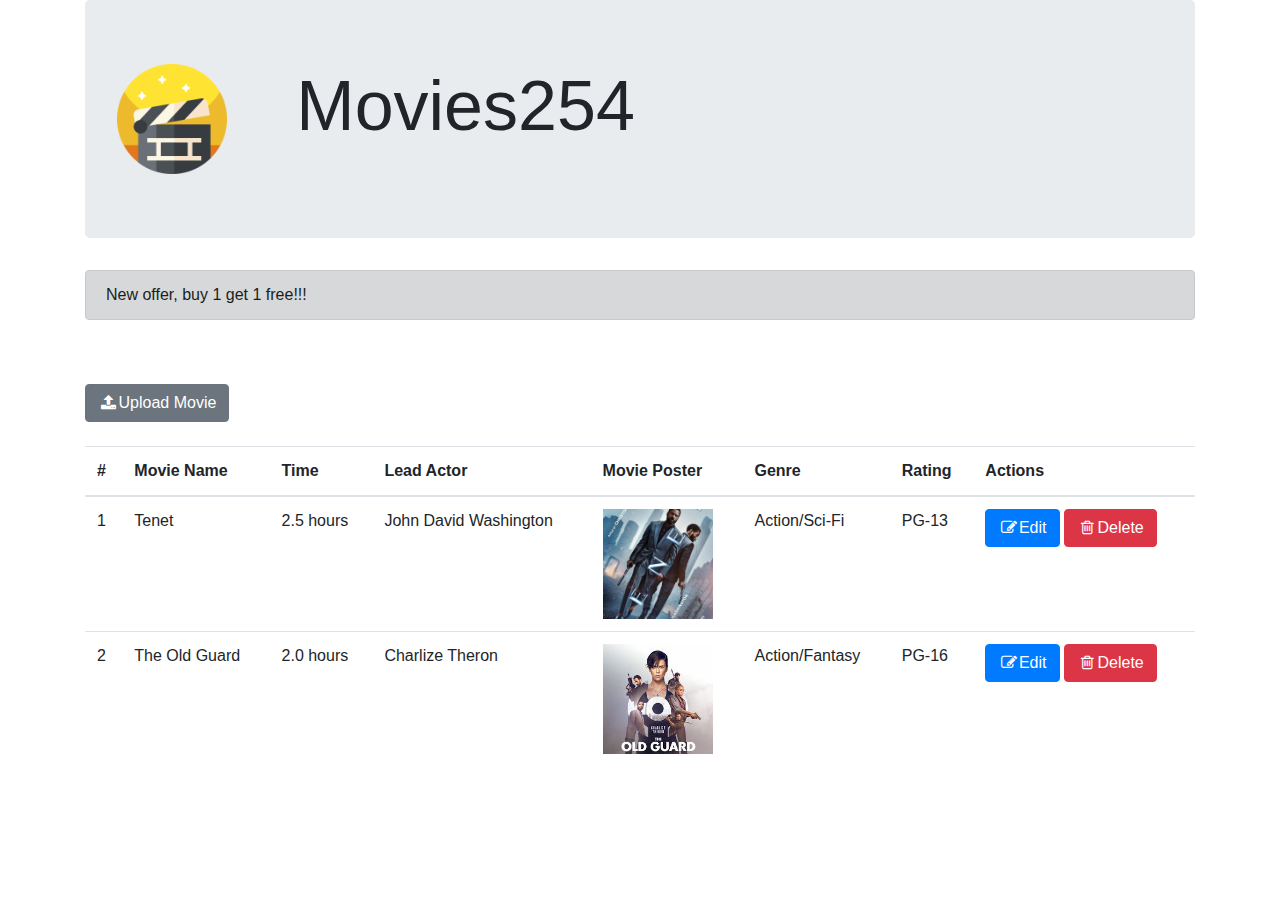
<file: index.html>
<!DOCTYPE html>
<html>
<head>
	<title>Movies254</title>
	<meta charset="UTF-8" name="viewport" content="width=device-width, initial-scale=1.0">
	<link rel="stylesheet" type="text/css" href="css/style.css">
	<link rel="stylesheet" href="https://cdnjs.cloudflare.com/ajax/libs/font-awesome/4.7.0/css/font-awesome.min.css">
    <script src="js/style.js"></script>
    <script src="bootstrap/js/bootstrap.js"></script>
    <script src="bootstrap/js/bootstrap.min.js"></script>
    <script src="bootstrap/js/bootstrap.bundle.js"></script>
    <link rel="stylesheet" type="text/css" href="bootstrap/css/bootstrap.css">
    <link rel="stylesheet" type="text/css" href="bootstrap/css/bootstrap.min.css">
    <link rel="stylesheet" type="text/css" href="bootstrap/css/bootstrap-grid.css">
    <link rel="stylesheet" type="text/css" href="bootstrap/css/bootstrap-grid.min.css">
</head>
<body>
<div class="container">
	<div class="jumbotron header">
		<div class="row">
			<div class="col-md-2">
				<img src="images/clapperboard.png">
			</div>
			<div class="col-md-6">
				<h1 id="title">Movies254</h1>
			</div>
		</div>
	</div>
	<div class="alert alert-dark" role="alert">
  	New offer, buy 1 get 1 free!!!
	</div>
	<br>
	<br>
	<a class="btn btn-secondary" href="public/uploadMovie.html"><i class="fa fa-fw fa-upload"></i>Upload Movie</a>
	<br>
	<br>
	<table class="table">
		<thead class="thead">
			<th>#</th>
			<th>Movie Name</th>
			<th>Time</th>
			<th>Lead Actor</th>
			<th>Movie Poster</th>
			<th>Genre</th>
			<th>Rating</th>
			<th>Actions</th>

		</thead>
		<tbody class="tbody">
			<tr>
				<td>1</td>
				<td>Tenet</td>
				<td>2.5 hours</td>
				<td>John David Washington</td>
				<td><img src="images/tenet.jpg"></td>
				<td>Action/Sci-Fi</td>
				<td>PG-13</td>
				<td>
					<button class="btn btn-primary"><i class="fa fa-fw fa-pencil-square-o"></i>Edit</button>
					<button class="btn btn-danger"><i class="fa fa-fw fa-trash-o"></i>Delete</button>
				</td>
			</tr>
			<tr>
				<td>2</td>
				<td>The Old Guard</td>
				<td>2.0 hours</td>
				<td>Charlize Theron</td>
				<td><img src="images/old.jpg"></td>
				<td>Action/Fantasy</td>
				<td>PG-16</td>
				<td>
					<button class="btn btn-primary"><i class="fa fa-fw fa-pencil-square-o"></i>Edit</button>
					<button class="btn btn-danger"><i class="fa fa-fw fa-trash-o"></i>Delete</button>
				</td>
			</tr>
		</tbody>
	</table>
	<br>
	<br>
	<br>
</div>

<script src="https://code.jquery.com/jquery-3.3.1.slim.min.js" integrity="sha384-q8i/X+965DzO0rT7abK41JStQIAqVgRVzpbzo5smXKp4YfRvH+8abtTE1Pi6jizo" crossorigin="anonymous"></script>
<script src="https://cdnjs.cloudflare.com/ajax/libs/popper.js/1.14.7/umd/popper.min.js" integrity="sha384-UO2eT0CpHqdSJQ6hJty5KVphtPhzWj9WO1clHTMGa3JDZwrnQq4sF86dIHNDz0W1" crossorigin="anonymous"></script>
<script src="https://stackpath.bootstrapcdn.com/bootstrap/4.3.1/js/bootstrap.min.js" integrity="sha384-JjSmVgyd0p3pXB1rRibZUAYoIIy6OrQ6VrjIEaFf/nJGzIxFDsf4x0xIM+B07jRM" crossorigin="anonymous"></script>
</body>
</html>
</file>
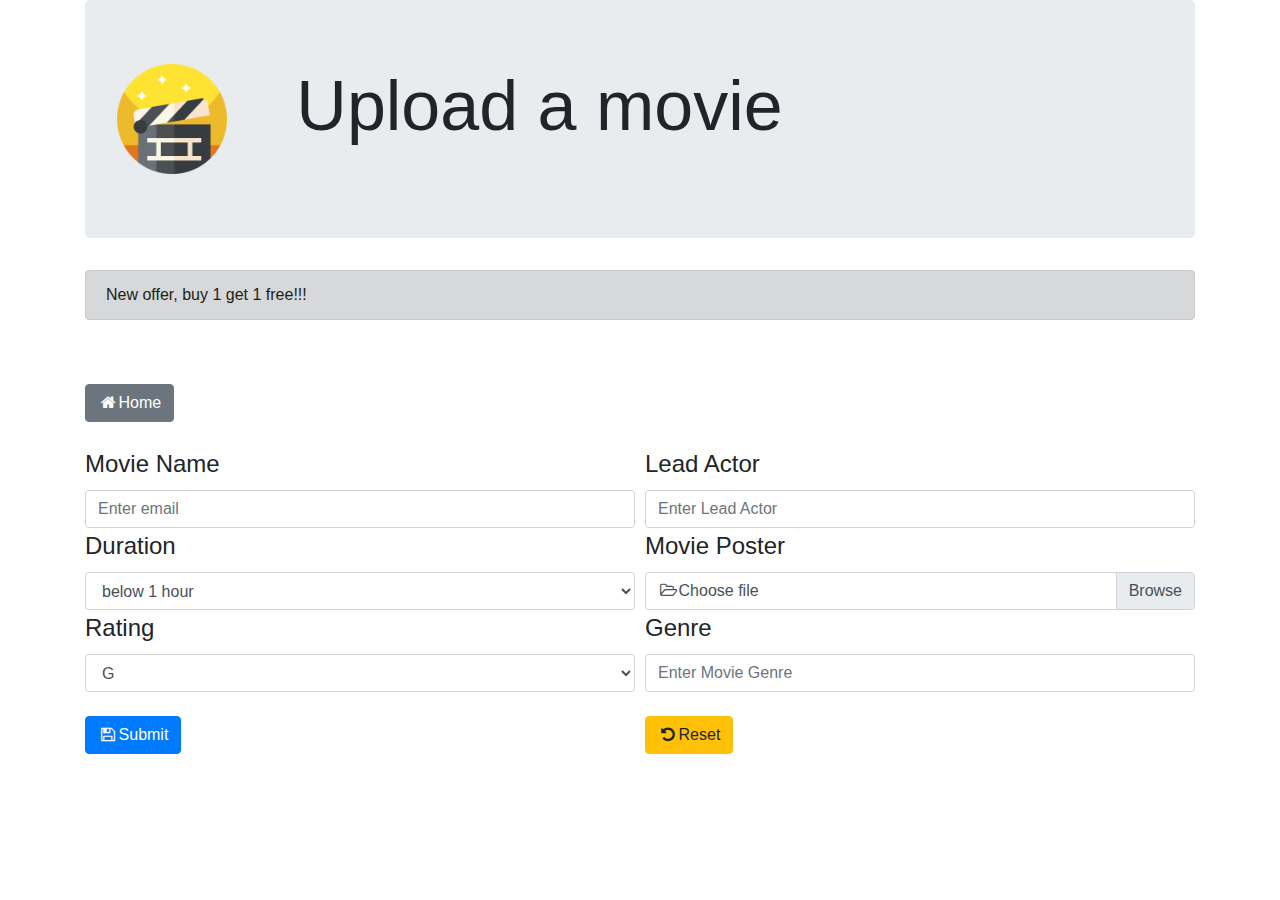
<file: public/uploadMovie.html>
<!DOCTYPE html>
<html>
<head>
	<title>Upload Movie</title>
	<meta charset="UTF-8" name="viewport" content="width=device-width, initial-scale=1.0">
	<link rel="stylesheet" type="text/css" href="../css/style.css">
	<link rel="stylesheet" href="https://cdnjs.cloudflare.com/ajax/libs/font-awesome/4.7.0/css/font-awesome.min.css">
    <script src="../js/style.js"></script>
    <script src="../bootstrap/js/bootstrap.js"></script>
    <script src="../bootstrap/js/bootstrap.min.js"></script>
    <script src="../bootstrap/js/bootstrap.bundle.js"></script>
    <link rel="stylesheet" type="text/css" href="../bootstrap/css/bootstrap.css">
    <link rel="stylesheet" type="text/css" href="../bootstrap/css/bootstrap.min.css">
    <link rel="stylesheet" type="text/css" href="../bootstrap/css/bootstrap-grid.css">
    <link rel="stylesheet" type="text/css" href="../bootstrap/css/bootstrap-grid.min.css">
</head>
<body>
<div class="container">
	<div class="jumbotron header">
		<div class="row">
			<div class="col-md-2">
				<img src="../images/clapperboard.png">
			</div>
			<div class="col-md-6">
				<h1 id="title">Upload a movie</h1>
			</div>
		</div>
	</div>
	<div class="alert alert-dark" role="alert">
  	New offer, buy 1 get 1 free!!!
	</div>
	<br>
	<br>
	<a class="btn btn-secondary" href="../index.html"><i class="fa fa-fw fa-home"></i>Home</a>
	<br>
	<br>
	<form class="form" action="upload.php">
  		<div class="form-row">
    	<div class="col">
    		<legend>Movie Name</legend>
      		<input type="text" class="form-control" id="movieName" placeholder="Enter email" name="movieName">
    	</div>
    	<div class="col">
    		<legend>Lead Actor</legend>
      		<input type="text" class="form-control" id="leadActor" placeholder="Enter Lead Actor" name="leadActor">
    	</div>
  		</div>
  		<div class="form-row">
    	<div class="col">
    		<legend>Duration</legend>
      		<select type="select" class="form-control" id="duration" placeholder="Movie Duration" name="duration"><option>below 1 hour</option>
      		<option>1.5 hours</option>
      		<option>2.0 hours</option>
      		<option>2.5 hours</option>
      		<option>3.0 hours</option>
      		</select>
    	</div>
    	<div class="col">
    		<legend>Movie Poster</legend>
      		<div class="custom-file">
    		<input type="file" class="custom-file-input" id="customFile">
    		<label class="custom-file-label" for="customFile"><i class="fa fa-fw fa-folder-open-o"></i>Choose file</label>
  			</div>
    	</div>
  		</div>
  		<div class="form-row">
    	<div class="col">
    		<legend>Rating</legend>
      		<select type="select" class="form-control" id="rating" placeholder="" name="rating">
      		<option>G</option>
      		<option>PG</option>
      		<option>PG-13</option>
      		<option>PG-16</option>
      		<option>MA</option>
      		</select>
    	</div>
    	<div class="col">
    		<legend>Genre</legend>
      		<input type="text" class="form-control" id="genre" placeholder="Enter Movie Genre" name="genre">
    	</div>
  		</div>
  		<br>
  		<div class="form-row">
    	<div class="col">
    		<button class="btn btn-primary" type="submit" name="save" value="Submit Data">
    		<i class="fa fa-fw fa-floppy-o"></i>Submit
    		</button>	
    	</div>
    	<div class="col">
      		<button class="btn btn-warning" type="reset" name="reset" value="Reset Form">
      		<i class="fa fa-fw fa-undo"></i>Reset
      		</button>
    	</div>
  		</div>
	</form>
	<br>
	<br>
	<br>
</div>

<script src="https://code.jquery.com/jquery-3.3.1.slim.min.js" integrity="sha384-q8i/X+965DzO0rT7abK41JStQIAqVgRVzpbzo5smXKp4YfRvH+8abtTE1Pi6jizo" crossorigin="anonymous"></script>
<script src="https://cdnjs.cloudflare.com/ajax/libs/popper.js/1.14.7/umd/popper.min.js" integrity="sha384-UO2eT0CpHqdSJQ6hJty5KVphtPhzWj9WO1clHTMGa3JDZwrnQq4sF86dIHNDz0W1" crossorigin="anonymous"></script>
<script src="https://stackpath.bootstrapcdn.com/bootstrap/4.3.1/js/bootstrap.min.js" integrity="sha384-JjSmVgyd0p3pXB1rRibZUAYoIIy6OrQ6VrjIEaFf/nJGzIxFDsf4x0xIM+B07jRM" crossorigin="anonymous"></script>
</body>
</html>
</file>
<file: css/style.css>
img {
  width: 110px;
  height: 110px;
  object-fit: cover;
}
#title{
	font-size: 70px;
}
</file>
